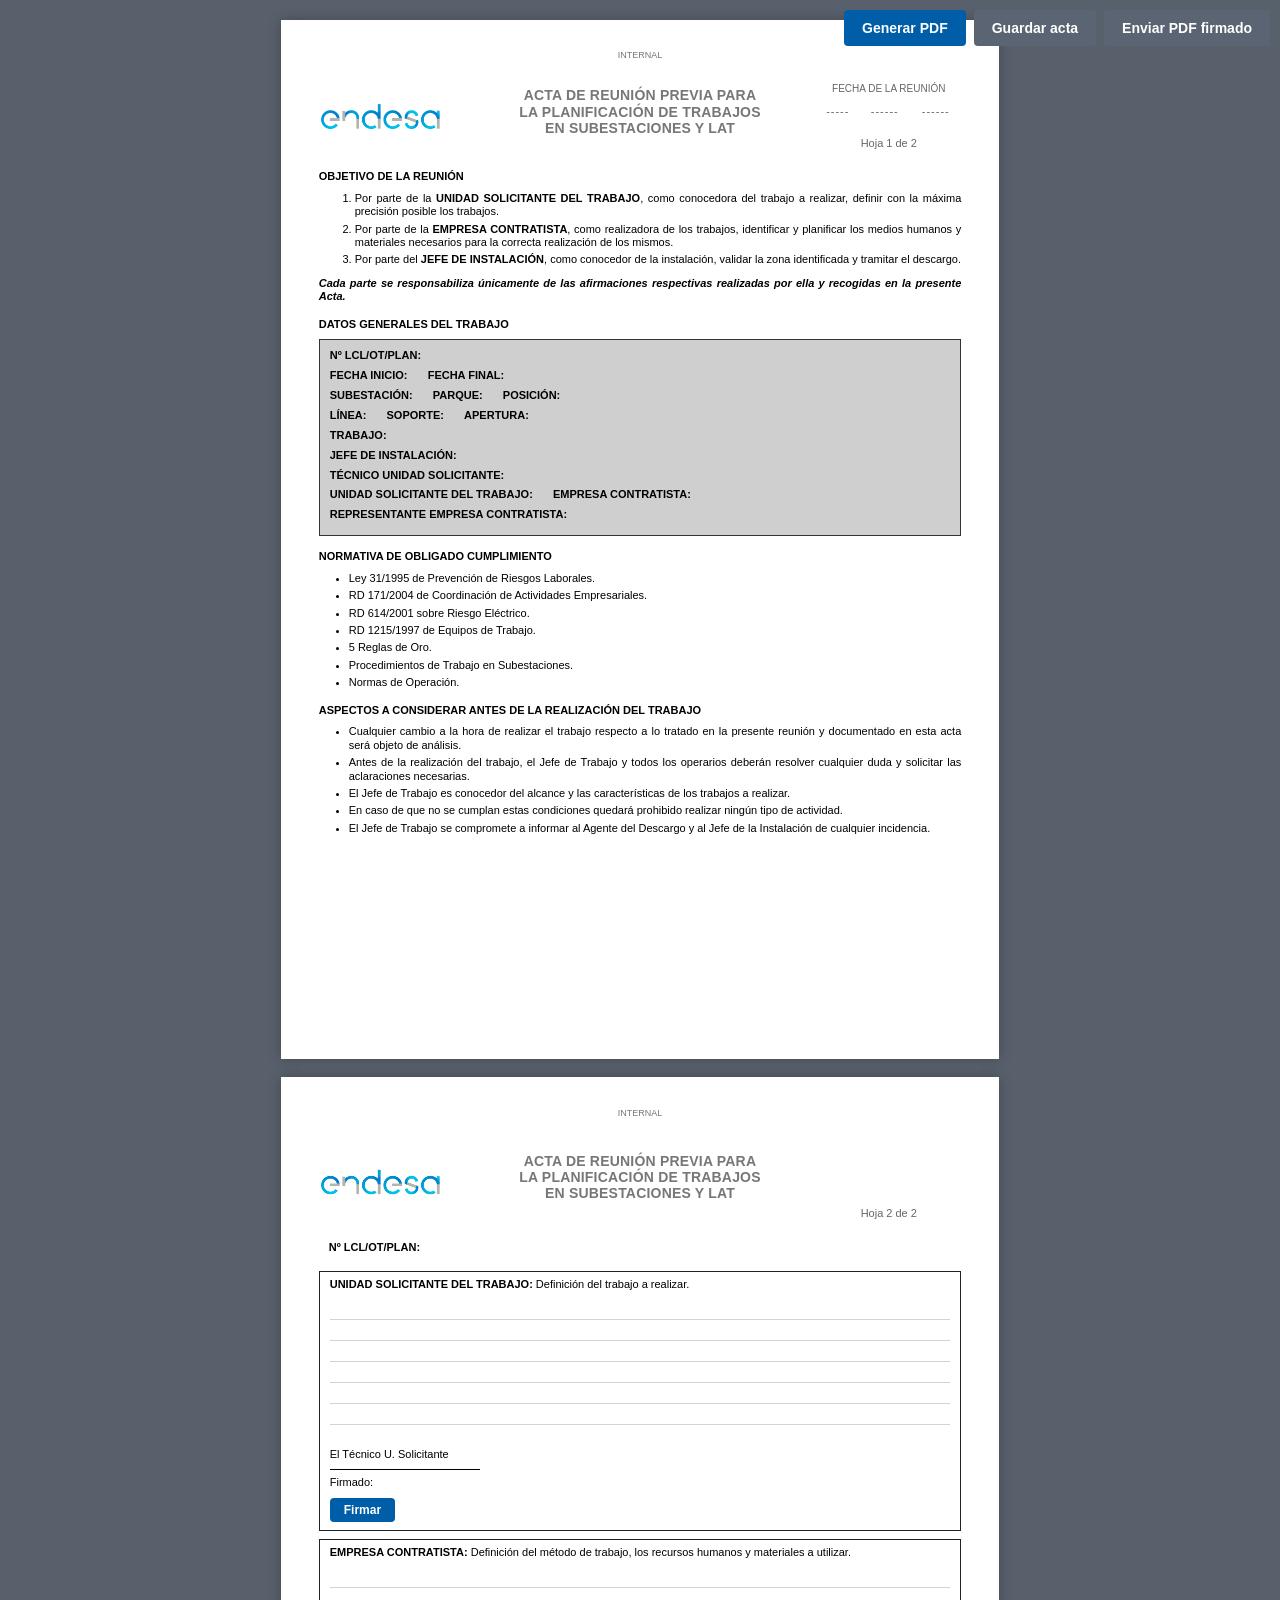
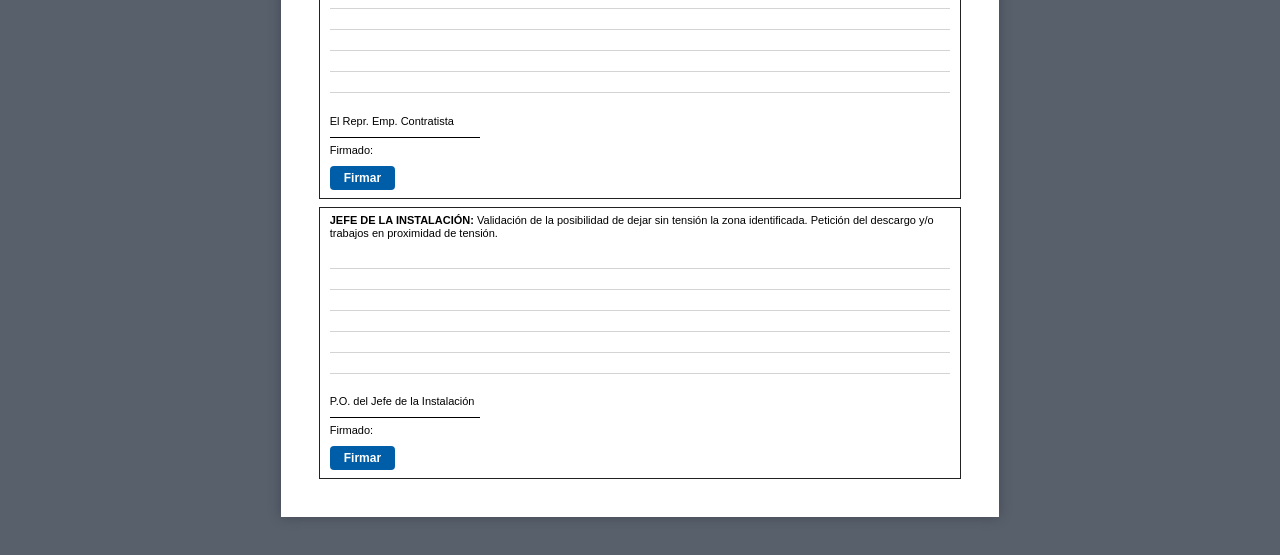
<file: acta.html>
<!DOCTYPE html>
<html lang="es">
<head>
    <meta charset="UTF-8">
    <title>Acta Cero</title>
    <link rel="stylesheet" href="css/acta.css">
    <script src="js/acta-archivo.js"></script>
</head>
<body>

<div class="no-print">
    <button type="button" onclick="window.print()">Generar PDF</button>
    <button type="button" class="btn-secundario-pdf" onclick="guardarActaDesdeVista()">Guardar acta</button>
    <button type="button" class="btn-secundario-pdf" onclick="enviarActaFirmadaPorCorreo()">Enviar PDF firmado</button>
</div>

<section class="pagina">
    <div class="encabezado">
        <div class="logo">
            <img src="img/logo-endesa.png" alt="Logo Endesa">
        </div>

        <div class="titulo">
            ACTA DE REUNIÓN PREVIA PARA<br>
            LA PLANIFICACIÓN DE TRABAJOS<br>
            EN SUBESTACIONES Y LAT
        </div>

        <div class="fecha-reunion">
            <div class="fecha-label">FECHA DE LA REUNIÓN</div>

            <table>
                <tr class="fecha-numeros">
                    <td id="dia"></td>
                    <td id="mes"></td>
                    <td id="anio"></td>
                </tr>
                <tr class="fecha-rayas">
                    <td>-----</td>
                    <td>------</td>
                    <td>------</td>
                </tr>
            </table>

            <div class="hoja" id="hojaContador1">Hoja 1 de 2</div>
        </div>
    </div>

    <section class="seccion">
        <div class="seccion-titulo">OBJETIVO DE LA REUNIÓN</div>

        <ol>
            <li>Por parte de la <strong>UNIDAD SOLICITANTE DEL TRABAJO</strong>, como conocedora del trabajo a realizar, definir con la máxima precisión posible los trabajos.</li>
            <li>Por parte de la <strong>EMPRESA CONTRATISTA</strong>, como realizadora de los trabajos, identificar y planificar los medios humanos y materiales necesarios para la correcta realización de los mismos.</li>
            <li>Por parte del <strong>JEFE DE INSTALACIÓN</strong>, como conocedor de la instalación, validar la zona identificada y tramitar el descargo.</li>
        </ol>

        <p class="nota-responsabilidad">
            Cada parte se responsabiliza únicamente de las afirmaciones respectivas realizadas por ella y recogidas en la presente Acta.
        </p>
    </section>

    <section class="seccion">
        <div class="seccion-titulo">DATOS GENERALES DEL TRABAJO</div>

        <div class="datos-generales">
            <div class="linea">
                <strong>Nº LCL/OT/PLAN:</strong> <span id="lcl"></span>
            </div>

            <div class="linea">
                <strong>FECHA INICIO:</strong> <span id="fechaInicioTrabajo"></span>
                <span class="espacio"></span>
                <strong>FECHA FINAL:</strong> <span id="fechaFinTrabajo"></span>
            </div>

            <div class="linea">
                <strong>SUBESTACIÓN:</strong> <span id="subestacion"></span>
                <span class="espacio"></span>
                <strong>PARQUE:</strong> <span id="parque"></span>
                <span class="espacio"></span>
                <strong>POSICIÓN:</strong> <span id="posicion"></span>
            </div>

            <div class="linea">
                <strong>LÍNEA:</strong> <span id="linea"></span>
                <span class="espacio"></span>
                <strong>SOPORTE:</strong> <span id="soporte"></span>
                <span class="espacio"></span>
                <strong>APERTURA:</strong> <span id="apertura"></span>
            </div>

            <div class="linea">
                <strong>TRABAJO:</strong> <span id="trabajo"></span>
            </div>

            <div class="linea">
                <strong>JEFE DE INSTALACIÓN:</strong> <span id="jefeInstalacion"></span>
            </div>

            <div class="linea">
                <strong>TÉCNICO UNIDAD SOLICITANTE:</strong> <span id="tecnico"></span>
            </div>

            <div class="linea">
                <strong>UNIDAD SOLICITANTE DEL TRABAJO:</strong> <span id="unidad"></span>
                <span class="espacio"></span>
                <strong>EMPRESA CONTRATISTA:</strong> <span id="empresa"></span>
            </div>

            <div class="linea">
                <strong>REPRESENTANTE EMPRESA CONTRATISTA:</strong> <span id="representante"></span>
            </div>
        </div>
    </section>

    <section class="seccion">
        <div class="seccion-titulo">NORMATIVA DE OBLIGADO CUMPLIMIENTO</div>

        <ul>
            <li>Ley 31/1995 de Prevención de Riesgos Laborales.</li>
            <li>RD 171/2004 de Coordinación de Actividades Empresariales.</li>
            <li>RD 614/2001 sobre Riesgo Eléctrico.</li>
            <li>RD 1215/1997 de Equipos de Trabajo.</li>
            <li>5 Reglas de Oro.</li>
            <li>Procedimientos de Trabajo en Subestaciones.</li>
            <li>Normas de Operación.</li>
        </ul>
    </section>

    <section class="seccion">
        <div class="seccion-titulo">ASPECTOS A CONSIDERAR ANTES DE LA REALIZACIÓN DEL TRABAJO</div>

        <ul>
            <li>Cualquier cambio a la hora de realizar el trabajo respecto a lo tratado en la presente reunión y documentado en esta acta será objeto de análisis.</li>
            <li>Antes de la realización del trabajo, el Jefe de Trabajo y todos los operarios deberán resolver cualquier duda y solicitar las aclaraciones necesarias.</li>
            <li>El Jefe de Trabajo es conocedor del alcance y las características de los trabajos a realizar.</li>
            <li>En caso de que no se cumplan estas condiciones quedará prohibido realizar ningún tipo de actividad.</li>
            <li>El Jefe de Trabajo se compromete a informar al Agente del Descargo y al Jefe de la Instalación de cualquier incidencia.</li>
        </ul>
    </section>
</section>

<section class="pagina pagina-cajas">
    <div class="encabezado">
        <div class="logo">
            <img src="img/logo-endesa.png" alt="Logo Endesa">
        </div>

        <div class="titulo">
            ACTA DE REUNIÓN PREVIA PARA<br>
            LA PLANIFICACIÓN DE TRABAJOS<br>
            EN SUBESTACIONES Y LAT
        </div>

        <div class="fecha-reunion solo-hoja">
            <div class="hoja" id="hojaContador2">Hoja 2 de 2</div>
        </div>
    </div>

    <div class="ot-linea">
        <strong>Nº LCL/OT/PLAN:</strong> <span id="lcl2"></span>
    </div>

    <section class="caja caja-media">
        <div class="caja-titulo">
            <strong>UNIDAD SOLICITANTE DEL TRABAJO:</strong>
            Definición del trabajo a realizar.
        </div>

        <div class="caja-contenido caja-con-lineas">
            <div id="descripcionTrabajo" class="texto-libre"></div>

            <div class="bloque-firma">
                <div class="rol-firma">El Técnico U. Solicitante</div>
                <img id="firmaTecnicoImg" src="" alt="Firma técnico" class="firma-img">
                <div class="firma-linea-manual" id="firmaTecnicoManual"></div>
                <div class="firmado-texto">Firmado: <span id="firmaTecnicoNombre"></span><span id="firmaTecnicoFecha" class="firma-fecha"></span></div>
                <button type="button" class="btn-firmar solo-pantalla" data-rol="tecnico" onclick="abrirFirmaActa('tecnico')">Firmar</button>
            </div>
        </div>
    </section>

    <section class="caja caja-media">
        <div class="caja-titulo">
            <strong>EMPRESA CONTRATISTA:</strong>
            Definición del método de trabajo, los recursos humanos y materiales a utilizar.
        </div>

        <div class="caja-contenido caja-con-lineas">
            <div id="textoContratista" class="texto-libre"></div>

            <div class="bloque-firma">
                <div class="rol-firma">El Repr. Emp. Contratista</div>
                <img id="firmaRepresentanteImg" src="" alt="Firma representante" class="firma-img">
                <div class="firma-linea-manual" id="firmaRepresentanteManual"></div>
                <div class="firmado-texto">Firmado: <span id="representanteFirma"></span><span id="firmaRepresentanteFecha" class="firma-fecha"></span></div>
                <button type="button" class="btn-firmar solo-pantalla" data-rol="representante" onclick="abrirFirmaActa('representante')">Firmar</button>
            </div>
        </div>
    </section>

    <section class="caja caja-grande">
        <div class="caja-titulo">
            <strong>JEFE DE LA INSTALACIÓN:</strong>
            Validación de la posibilidad de dejar sin tensión la zona identificada. Petición del descargo y/o trabajos en proximidad de tensión.
        </div>

        <div class="caja-contenido caja-con-lineas">
            <div id="textoJI" class="texto-libre"></div>

            <div class="bloque-firma">
                <div class="rol-firma">P.O. del Jefe de la Instalación</div>
                <img id="firmaFirmantePOImg" src="" alt="Firma firmante P.O." class="firma-img">
                <div class="firma-linea-manual" id="firmaFirmantePOManual"></div>
                <div class="firmado-texto">Firmado: <span id="firmaFirmantePO"></span><span id="firmaFirmantePOFecha" class="firma-fecha"></span></div>
                <button type="button" class="btn-firmar solo-pantalla" data-rol="firmantePO" onclick="abrirFirmaActa('firmantePO')">Firmar</button>
            </div>
        </div>
    </section>
</section>

<div id="modalFirmaActa" class="modal-firma oculto solo-pantalla">
    <div class="modal-firma-contenido">
        <h3 id="firmaActaTitulo">Firma</h3>
        <canvas id="canvasFirmaActa" width="500" height="200"></canvas>
        <div class="modal-firma-acciones">
            <button type="button" id="btnUsarFirmaGuardadaActa" class="btn-secundario" onclick="usarFirmaGuardadaActa()" hidden>Usar firma guardada</button>
            <button type="button" class="btn-secundario" onclick="borrarCanvasFirmaActa()">Borrar</button>
            <button type="button" class="btn-secundario" onclick="cerrarFirmaActa()">Cancelar</button>
            <button type="button" onclick="guardarFirmaActaDibujada()">Guardar firma</button>
        </div>
    </div>
</div>

<script>
const datos = JSON.parse(localStorage.getItem("actaCero")) || {};

// El diálogo "Guardar como PDF" del navegador usa el título de la página como
// nombre de archivo sugerido, no nuestra función de nombres -- así que
// ponemos aquí el mismo título que usaría "Guardar acta" (sin el .ac0),
// para que generar el PDF (desde cualquiera de los dos botones) sugiera el
// mismo nombre: Subestación_Posición.
document.title = sugerirNombreArchivoActa(datos).replace(/\.ac0$/i, "");

function poner(id, valor) {
    const elemento = document.getElementById(id);
    if (elemento) elemento.textContent = valor || "";
}

function formatearFecha(fechaISO) {
    if (!fechaISO) return { dia: "", mes: "", anio: "" };
    const partes = fechaISO.split("-");
    if (partes.length !== 3) return { dia: "", mes: "", anio: "" };
    return {
        anio: partes[0],
        mes: partes[1].padStart(2, "0"),
        dia: partes[2].padStart(2, "0")
    };
}

function formatearFechaVisual(fechaISO) {
    if (!fechaISO) return "";
    const partes = fechaISO.split("-");
    if (partes.length !== 3) return fechaISO;
    return `${partes[2]}-${partes[1]}-${partes[0]}`;
}

function actualizarLineasSegunContenido(idTexto) {
    const bloqueTexto = document.getElementById(idTexto);
    if (!bloqueTexto) return;

    const contenedor = bloqueTexto.closest(".caja-contenido");
    if (!contenedor) return;

    const tieneTexto = bloqueTexto.textContent.trim() !== "";

    if (tieneTexto) {
        contenedor.classList.add("caja-sin-lineas");
    } else {
        contenedor.classList.remove("caja-sin-lineas");
    }
}

function configurarFirma(imgId, lineaId, usarFirma, rutaFirma) {
    const img = document.getElementById(imgId);
    const linea = document.getElementById(lineaId);

    if (!img || !linea) return;

    if (usarFirma && rutaFirma) {
        img.src = rutaFirma;
        img.classList.remove("firma-oculta");
        linea.style.display = "none";
    } else {
        img.removeAttribute("src");
        img.classList.add("firma-oculta");
        linea.style.display = "block";
    }
}

poner("lcl", datos.lcl);
poner("lcl2", datos.lcl);
poner("subestacion", datos.subestacion);
poner("parque", datos.parque);
poner("posicion", datos.posicion);
poner("linea", datos.linea);
poner("soporte", datos.soporte);
poner("apertura", datos.apertura);
poner("trabajo", datos.trabajo);
poner("empresa", datos.empresa);
poner("representante", datos.representante);
poner("tecnico", datos.tecnico);
poner("unidad", datos.unidad);
poner("jefeInstalacion", datos.jefeInstalacion);
poner("descripcionTrabajo", datos.descripcion);
poner("textoContratista", datos.textoContratista);
poner("textoJI", datos.textoJI);
poner("firmaTecnicoNombre", datos.tecnico);
poner("representanteFirma", datos.representante);
poner("firmaFirmantePO", datos.firmantePOJefeNombre);
poner("fechaInicioTrabajo", formatearFechaVisual(datos.fechaInicio));
poner("fechaFinTrabajo", formatearFechaVisual(datos.fechaFin));

// Numeración de hojas: tantas hojas de imagen como imágenes se hayan adjuntado
// (ninguna si no se adjuntó nada). Compatible con actas guardadas antes de
// poder adjuntar varias, que traían una sola bajo "imagenAdjunta".
const imagenesAdjuntas = (datos.imagenesAdjuntas && datos.imagenesAdjuntas.length)
    ? datos.imagenesAdjuntas
    : (datos.imagenAdjunta ? [datos.imagenAdjunta] : []);

const totalPaginas = 2 + imagenesAdjuntas.length;
poner("hojaContador1", `Hoja 1 de ${totalPaginas}`);
poner("hojaContador2", `Hoja 2 de ${totalPaginas}`);

let ultimaHojaInsertada = document.querySelector(".pagina-cajas");

imagenesAdjuntas.forEach((dataUrl, indice) => {
    const nuevaHoja = crearHojaImagen(dataUrl, 3 + indice, totalPaginas, indice + 1, imagenesAdjuntas.length);
    ultimaHojaInsertada.insertAdjacentElement("afterend", nuevaHoja);
    ultimaHojaInsertada = nuevaHoja;
});

function crearHojaImagen(dataUrl, numeroHoja, total, indiceImagen, totalImagenes) {
    const seccion = document.createElement("section");
    seccion.className = "pagina pagina-imagen";

    const titulo = totalImagenes > 1
        ? `IMAGEN ADJUNTA (${indiceImagen} de ${totalImagenes})`
        : "IMAGEN ADJUNTA";

    seccion.innerHTML = `
        <div class="encabezado">
            <div class="logo">
                <img src="img/logo-endesa.png" alt="Logo Endesa">
            </div>
            <div class="titulo">
                ACTA DE REUNIÓN PREVIA PARA<br>
                LA PLANIFICACIÓN DE TRABAJOS<br>
                EN SUBESTACIONES Y LAT
            </div>
            <div class="fecha-reunion solo-hoja">
                <div class="hoja">Hoja ${numeroHoja} de ${total}</div>
            </div>
        </div>
        <div class="imagen-adjunta-titulo">${titulo}</div>
        <div class="imagen-adjunta-contenedor">
            <img src="${dataUrl}" alt="Imagen adjunta al acta">
        </div>
    `;

    return seccion;
}

const fecha = formatearFecha(datos.fecha);
poner("dia", fecha.dia);
poner("mes", fecha.mes);
poner("anio", fecha.anio);

actualizarLineasSegunContenido("descripcionTrabajo");
actualizarLineasSegunContenido("textoContratista");
actualizarLineasSegunContenido("textoJI");

// El acta arranca sin firmar por defecto...
configurarFirma("firmaTecnicoImg", "firmaTecnicoManual", false, "");
configurarFirma("firmaRepresentanteImg", "firmaRepresentanteManual", false, "");
configurarFirma("firmaFirmantePOImg", "firmaFirmantePOManual", false, "");

// ---------------- FIRMA INTERACTIVA (lápiz) ----------------

// Cada rol conoce sus elementos en el DOM y la ruta de la firma ya guardada
// en Administración (si existe), para poder ofrecer "usar firma guardada".
const ROLES_FIRMA = {
    tecnico: {
        imgId: "firmaTecnicoImg",
        lineaId: "firmaTecnicoManual",
        nombre: datos.tecnico || "",
        firmaGuardada: datos.tecnicoFirma || ""
    },
    representante: {
        imgId: "firmaRepresentanteImg",
        lineaId: "firmaRepresentanteManual",
        nombre: datos.representante || "",
        firmaGuardada: datos.representanteFirma || ""
    },
    firmantePO: {
        imgId: "firmaFirmantePOImg",
        lineaId: "firmaFirmantePOManual",
        nombre: datos.firmantePOJefeNombre || "",
        firmaGuardada: datos.firmantePOJefeFirma || ""
    }
};

let rolFirmaActual = null;
let ctxFirmaActa = null;
let dibujandoFirmaActa = false;

// Si el acta ya trae firmas de una sesión anterior (se guardó, alguien la
// firmó en su ordenador, y ahora se ha vuelto a abrir aquí), se restauran.
if (datos.firmas) {
    Object.keys(datos.firmas).forEach(rol => {
        const firma = datos.firmas[rol];
        if (firma && firma.dataUrl) {
            aplicarFirmaActa(rol, firma.dataUrl, firma.fecha, false);
        }
    });
}

function abrirFirmaActa(rol) {
    const config = ROLES_FIRMA[rol];
    if (!config) return;

    rolFirmaActual = rol;

    document.getElementById("firmaActaTitulo").textContent = config.nombre
        ? `Firma de ${config.nombre}`
        : "Firma";

    const btnUsarGuardada = document.getElementById("btnUsarFirmaGuardadaActa");
    btnUsarGuardada.hidden = !config.firmaGuardada;

    const canvas = document.getElementById("canvasFirmaActa");
    ctxFirmaActa = canvas.getContext("2d");
    ctxFirmaActa.clearRect(0, 0, canvas.width, canvas.height);
    ctxFirmaActa.lineWidth = 2.5;
    ctxFirmaActa.lineCap = "round";
    ctxFirmaActa.lineJoin = "round";
    ctxFirmaActa.strokeStyle = "#000000";

    document.getElementById("modalFirmaActa").classList.remove("oculto");
}

function cerrarFirmaActa() {
    document.getElementById("modalFirmaActa").classList.add("oculto");
    rolFirmaActual = null;
}

function borrarCanvasFirmaActa() {
    const canvas = document.getElementById("canvasFirmaActa");
    if (ctxFirmaActa) ctxFirmaActa.clearRect(0, 0, canvas.width, canvas.height);
}

function posicionEnCanvasActa(canvas, evento) {
    const rect = canvas.getBoundingClientRect();
    const escalaX = canvas.width / rect.width;
    const escalaY = canvas.height / rect.height;
    return {
        x: (evento.clientX - rect.left) * escalaX,
        y: (evento.clientY - rect.top) * escalaY
    };
}

function inicializarCanvasFirmaActa() {
    const canvas = document.getElementById("canvasFirmaActa");
    if (!canvas) return;

    canvas.addEventListener("pointerdown", (evento) => {
        dibujandoFirmaActa = true;
        canvas.setPointerCapture(evento.pointerId);
        const pos = posicionEnCanvasActa(canvas, evento);
        ctxFirmaActa.beginPath();
        ctxFirmaActa.moveTo(pos.x, pos.y);
        evento.preventDefault();
    });

    canvas.addEventListener("pointermove", (evento) => {
        if (!dibujandoFirmaActa) return;
        const pos = posicionEnCanvasActa(canvas, evento);
        ctxFirmaActa.lineTo(pos.x, pos.y);
        ctxFirmaActa.stroke();
        evento.preventDefault();
    });

    ["pointerup", "pointerleave", "pointercancel"].forEach(nombreEvento => {
        canvas.addEventListener(nombreEvento, () => {
            dibujandoFirmaActa = false;
        });
    });
}

function canvasFirmaActaTieneTrazo(canvas) {
    const pixeles = ctxFirmaActa.getImageData(0, 0, canvas.width, canvas.height).data;
    for (let i = 3; i < pixeles.length; i += 4) {
        if (pixeles[i] !== 0) return true; // canal alfa distinto de 0 = hay algo dibujado
    }
    return false;
}

function guardarFirmaActaDibujada() {
    const canvas = document.getElementById("canvasFirmaActa");

    if (!canvasFirmaActaTieneTrazo(canvas)) {
        alert("Dibuja la firma antes de guardar, o usa \"Usar firma guardada\" si hay una disponible.");
        return;
    }

    aplicarFirmaActa(rolFirmaActual, canvas.toDataURL("image/png"), new Date().toISOString(), true);
    cerrarFirmaActa();
}

async function usarFirmaGuardadaActa() {
    const config = ROLES_FIRMA[rolFirmaActual];
    if (!config || !config.firmaGuardada) return;

    let dataUrl;
    try {
        // Se convierte a base64 para que la firma quede autocontenida dentro
        // del propio acta: así funciona igual si se abre en otro ordenador,
        // donde esa ruta del servidor no existiría.
        dataUrl = await convertirRutaEnDataUrl(`/${config.firmaGuardada}`);
    } catch (error) {
        alert(error.message);
        return;
    }

    aplicarFirmaActa(rolFirmaActual, dataUrl, new Date().toISOString(), true);
    cerrarFirmaActa();
}

function aplicarFirmaActa(rol, dataUrl, fechaIso, persistir) {
    const config = ROLES_FIRMA[rol];
    if (!config) return;

    configurarFirma(config.imgId, config.lineaId, true, dataUrl);

    const boton = document.querySelector(`.btn-firmar[data-rol="${rol}"]`);
    if (boton) boton.textContent = "Volver a firmar";

    const elementoFecha = document.getElementById(`firma${rol.charAt(0).toUpperCase()}${rol.slice(1)}Fecha`);
    if (elementoFecha) {
        elementoFecha.textContent = fechaIso ? ` (${formatearFechaHoraFirma(fechaIso)})` : "";
    }

    if (persistir) {
        datos.firmas = datos.firmas || {};
        datos.firmas[rol] = { dataUrl, fecha: fechaIso };
        localStorage.setItem("actaCero", JSON.stringify(datos));
    }
}

async function guardarActaDesdeVista() {
    await descargarActaComoArchivo(datos, sugerirNombreArchivoActa(datos));
}

const ETIQUETAS_ROL = {
    tecnico: "el Técnico Solicitante",
    representante: "el Representante de la Contrata",
    firmantePO: "el P.O. del Jefe de Instalación"
};

function nombresRolesFaltantes() {
    return Object.keys(ROLES_FIRMA)
        .filter(rol => !(datos.firmas && datos.firmas[rol] && datos.firmas[rol].dataUrl))
        .map(rol => ROLES_FIRMA[rol].nombre || ETIQUETAS_ROL[rol] || rol);
}

function enviarActaFirmadaPorCorreo() {
    if (!datos.tecnicoCorreo) {
        alert(
            "El técnico solicitante no tiene un correo electrónico configurado en Administración. " +
            "Añádelo en su ficha de \"Técnicos solicitantes\" (o del firmante P.O., si actúa como solicitante) " +
            "para poder usar esta opción."
        );
        return;
    }

    const faltan = nombresRolesFaltantes();
    if (faltan.length) {
        const seguir = confirm(
            `Todavía falta firmar: ${faltan.join(", ")}.\n\n` +
            `¿Quieres generar y enviar el PDF de todos modos?`
        );
        if (!seguir) return;
    }

    alert(
        "A continuación se abrirá el cuadro de impresión: elige \"Guardar como PDF\" y guárdalo " +
        "en tu ordenador. Cuando cierres ese cuadro, se abrirá tu correo para que adjuntes ese " +
        "PDF y lo envíes."
    );

    window.print();

    const referencia = [datos.subestacion, (datos.posicion || "").split(",")[0].trim()]
        .filter(Boolean)
        .join(" - ");

    const asunto = `Acta firmada ${referencia || datos.lcl || ""}`.trim();
    const cuerpo =
        `Hola,\n\nAdjunto el acta firmada${referencia ? ` de ${referencia}` : ""}.\n\n` +
        `Recuerda adjuntar manualmente el PDF que acabas de guardar, ya que el navegador no ` +
        `permite adjuntarlo automáticamente.\n\nUn saludo.`;

    const mailto = `mailto:${encodeURIComponent(datos.tecnicoCorreo)}` +
        `?subject=${encodeURIComponent(asunto)}` +
        `&body=${encodeURIComponent(cuerpo)}`;

    window.location.href = mailto;
}

window.addEventListener("load", inicializarCanvasFirmaActa);
</script>

</body>
</html>
</file>
<file: css/acta.css>
@page {
    size: A4;
    margin: 10mm;
}

:root {
    --alto-folio: 275mm;
}

* {
    box-sizing: border-box;
}

html,
body {
    margin: 0;
    padding: 0;
}

body {
    padding: 20px;
    background: #58606c;
    font-family: Arial, Helvetica, sans-serif;
    color: #000;
    font-size: 11px;
    line-height: 1.25;
}

.no-print {
    position: fixed;
    top: 10px;
    right: 10px;
    z-index: 999;
    display: flex;
    gap: 8px;
}

.no-print button {
    background: #005ea8;
    color: #fff;
    border: none;
    padding: 10px 18px;
    border-radius: 4px;
    cursor: pointer;
    font-weight: 700;
    font-size: 14px;
}

.no-print button:hover {
    background: #00447a;
}

.no-print button.btn-secundario-pdf {
    background: #5a6472;
}

.no-print button.btn-secundario-pdf:hover {
    background: #454d58;
}

/* A diferencia de .no-print (que además posiciona el botón "Generar PDF" fijo
   en la esquina), esta clase solo oculta el elemento al imprimir/generar PDF. */
@media print {
    .solo-pantalla {
        display: none !important;
    }
}

.pagina {
    width: 190mm;
    height: 275mm;
    background: #fff;
    margin: 0 auto 18px auto;
    padding: 8mm 10mm 10mm 10mm;
    box-shadow: 0 0 12px rgba(0, 0, 0, 0.25);
    position: relative;
    overflow: hidden;
}

.pagina::before {
    content: "INTERNAL";
    display: block;
    text-align: center;
    font-size: 9px;
    color: #777;
    margin-bottom: 8px;
}

.encabezado {
    display: grid;
    grid-template-columns: 145px 1fr 145px;
    column-gap: 12px;
    align-items: start;
    margin-bottom: 14px;
}

.logo {
    text-align: left;
}

.logo img {
    width: 122px;
    height: auto;
    margin-top: 18px;
    display: block;
}

.titulo {
    text-align: center;
    font-size: 10.5pt;
    font-weight: 700;
    color: #777;
    line-height: 1.15;
    margin-top: 18px;
    text-transform: uppercase;
    letter-spacing: 0.2px;
}

.fecha-reunion {
    font-size: 10px;
    text-align: center;
    color: #666;
    margin-top: 14px;
}

.fecha-label {
    margin-bottom: 6px;
}

.fecha-reunion table {
    width: 100%;
    border-collapse: collapse;
    margin-top: 2px;
}

.fecha-numeros td,
.fecha-reunion td {
    text-align: center;
    font-size: 16px;
    font-weight: 700;
    color: #222;
    padding-bottom: 2px;
}

.fecha-rayas td {
    text-align: center;
    font-size: 11px;
    font-weight: 400;
    letter-spacing: 1px;
    color: #666;
    padding-top: 0;
}

.hoja {
    margin-top: 16px;
    font-size: 11px;
    color: #666;
}

.solo-hoja {
    padding-top: 42px;
}

.seccion {
    margin-top: 14px;
}

.seccion-titulo {
    font-weight: 700;
    font-size: 11px;
    margin-bottom: 8px;
    text-transform: uppercase;
}

.seccion p,
.seccion li {
    font-size: 11px;
    line-height: 1.22;
    text-align: justify;
}

ol {
    margin: 6px 0 0 18px;
    padding-left: 18px;
}

ul {
    margin: 5px 0 0 16px;
    padding-left: 14px;
}

li {
    margin-bottom: 4px;
}

.nota-responsabilidad {
    margin-top: 10px;
    font-style: italic;
    font-weight: 700;
}

.datos-generales {
    border: 1px solid #333;
    background: #cfcfcf;
    padding: 8px 10px;
    margin-top: 6px;
}

.linea {
    margin-bottom: 5px;
    line-height: 1.35;
    font-size: 11px;
}

.linea strong {
    color: #000;
}

.espacio {
    display: inline-block;
    width: 14px;
}

.ot-linea {
    margin: 4px 0 8px 10px;
    font-size: 11px;
}

.pagina-cajas {
    display: flex;
    flex-direction: column;
    gap: 8px;
}

.pagina-cajas .encabezado {
    margin-bottom: 8px;
}

.pagina-imagen {
    display: flex;
    flex-direction: column;
}

.pagina-imagen .encabezado {
    margin-bottom: 8px;
}

.imagen-adjunta-titulo {
    font-weight: 700;
    font-size: 11px;
    text-transform: uppercase;
    margin: 4px 0 10px 10px;
}

.imagen-adjunta-contenedor {
    flex: 1 1 auto;
    display: flex;
    align-items: center;
    justify-content: center;
    overflow: hidden;
    padding: 4px 10px 10px 10px;
}

.imagen-adjunta-contenedor img {
    max-width: 100%;
    max-height: 100%;
    object-fit: contain;
    border: 1px solid #ccc;
}

.caja {
    border: 1px solid #222;
    background: #fff;
    position: relative;
    width: 100%;
    overflow: visible;
    display: flex;
    flex-direction: column;
    flex: 1 1 0;
    min-height: calc(var(--alto-folio) * 0.25);
}

.caja-titulo {
    padding: 6px 10px 4px 10px;
    font-size: 11px;
    line-height: 1.2;
    background: #fff;
    position: relative;
    z-index: 3;
}

.caja-titulo strong {
    font-size: 11px;
    text-transform: uppercase;
}

.caja-contenido {
    padding: 4px 10px 8px 10px;
    position: relative;
    background-color: #fff;
    display: flex;
    flex-direction: column;
    justify-content: space-between;
    flex: 1 1 auto;
}

.caja-sin-lineas .texto-libre {
    background-image: none !important;
}

/* La caja grande (Jefe de Instalación) crece algo más que las medias
   cuando sobra espacio en el folio, pero todas respetan el mínimo del 25% */
.caja-grande {
    flex-grow: 1.3;
}

.caja-con-lineas .texto-libre {
    background-image: repeating-linear-gradient(
        to bottom,
        transparent 0,
        transparent 20px,
        #a7a7a7 20px,
        transparent 21px
    );
    background-repeat: repeat-y;
    background-size: 100% 21px;
    background-position: 0 0;
}


.texto-libre {
    white-space: pre-wrap;
    line-height: 21px;
    text-align: justify;
    position: relative;
    z-index: 2;
    padding-right: 10px;
    background: transparent;
    flex: 1 1 auto;
    overflow: visible;
}

.bloque-firma {
    display: flex;
    flex-direction: column;
    align-items: flex-start;
    justify-content: flex-end;
    text-align: left;
    position: relative;
    z-index: 3;
    margin-top: 6px;
    padding-right: 20px;
    flex: 0 0 auto;
    background: transparent;
}

.rol-firma {
    text-align: left;
    margin-top: 0;
    font-size: 11px;
    background: transparent;
}

.firma-img {
    max-width: 140px;
    max-height: 34px;
    object-fit: contain;
    display: block;
    margin-top: 4px;
    background: transparent;
}

.firma-linea-manual {
    width: 150px;
    border-top: 1px solid #000;
    margin-top: 8px;
    margin-bottom: 4px;
    display: none;
    background: transparent;
}

.firmado-texto {
    margin-top: 2px;
    font-size: 11px;
    background: transparent;
}

.firma-fecha {
    color: #555;
    font-size: 10px;
}

.firma-oculta {
    display: none !important;
}

.btn-firmar {
    margin-top: 8px;
    padding: 5px 14px;
    font-size: 12px;
    font-weight: 700;
    color: #fff;
    background: #005ea8;
    border: none;
    border-radius: 4px;
    cursor: pointer;
}

.btn-firmar:hover {
    background: #00447a;
}

.oculto {
    display: none !important;
}

.modal-firma {
    position: fixed;
    inset: 0;
    background: rgba(0, 0, 0, 0.55);
    display: flex;
    align-items: center;
    justify-content: center;
    z-index: 1000;
}

.modal-firma-contenido {
    background: #fff;
    border-radius: 8px;
    padding: 16px;
    max-width: 95vw;
    font-size: 13px;
}

.modal-firma-contenido h3 {
    margin: 0 0 12px 0;
    font-size: 15px;
}

#canvasFirmaActa {
    display: block;
    width: min(500px, 90vw);
    height: 200px;
    border: 1px dashed #999;
    touch-action: none;
    cursor: crosshair;
    background:
        linear-gradient(45deg, #f2f2f2 25%, transparent 25%) 0 0/ 10px 10px,
        linear-gradient(-45deg, #f2f2f2 25%, transparent 25%) 0 0/ 10px 10px,
        linear-gradient(45deg, transparent 75%, #f2f2f2 75%) 0 0/ 10px 10px,
        linear-gradient(-45deg, transparent 75%, #f2f2f2 75%) 0 0/ 10px 10px;
}

.modal-firma-acciones {
    display: flex;
    flex-wrap: wrap;
    justify-content: flex-end;
    gap: 8px;
    margin-top: 12px;
}

.modal-firma-acciones button {
    padding: 8px 14px;
    font-size: 13px;
    font-weight: 700;
    border: none;
    border-radius: 4px;
    cursor: pointer;
    background: #005ea8;
    color: #fff;
}

.modal-firma-acciones button:hover {
    background: #00447a;
}

.modal-firma-acciones .btn-secundario {
    background: #e5e7eb;
    color: #222;
}

.modal-firma-acciones .btn-secundario:hover {
    background: #d3d6db;
}

@media print {
    @page {
        size: A4;
        margin: 12mm;
    }

    html,
    body {
        margin: 0;
        padding: 0;
        background: #fff;
        color: #000;
    }

    body {
        padding: 0;
    }

    .no-print {
        display: none !important;
    }

    :root {
        --alto-folio: 273mm;
    }

    .pagina {
        width: 100%;
        height: 273mm;
        margin: 0;
        padding: 0 1mm;
        box-shadow: none;
        overflow: visible;
        break-after: page;
        page-break-after: always;
    }

    .pagina:last-of-type {
        break-after: auto !important;
        page-break-after: auto !important;
    }

    .pagina-cajas {
        gap: 8px;
    }
}
</file>
